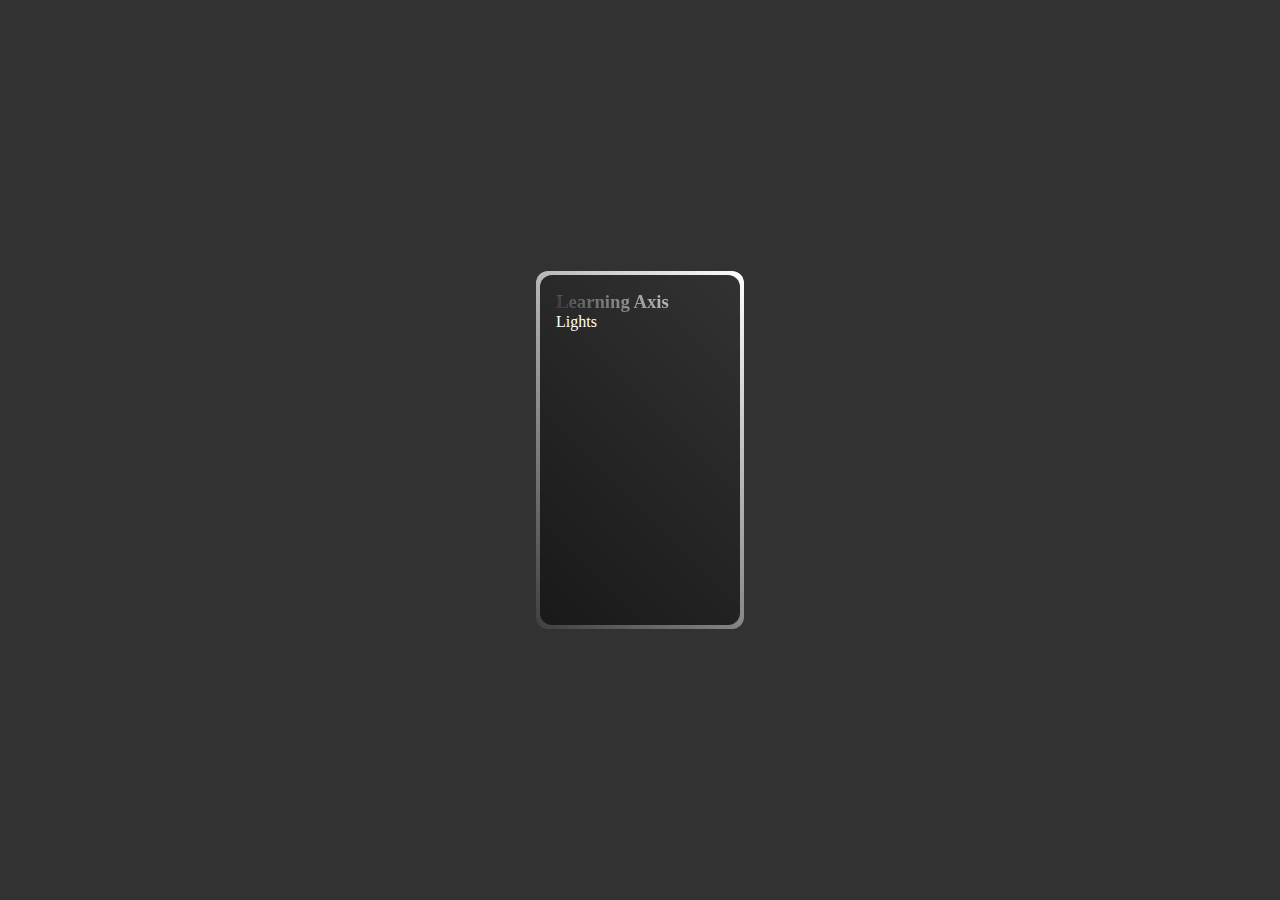
<file: test.html>
<!DOCTYPE html>
<html lang="en">
<head>
  <meta charset="UTF-8">
  <meta name="viewport" content="width=device-width, initial-scale=1.0">
  <title>Document</title>
  
  <style>
    * {
      margin: 0;
      box-sizing: border-box;
    }

    body {
      display: grid;
      place-items: center;
      min-height: 100svh;
      background-color: #323232;
    }

    .card {
      height: 350px;
      width: 200px;
      background-color: rgb(63, 63, 63) ;
      border-radius: 0.75rem;
      position: relative;
      color: white;
      padding: 1rem;
      --angle: 45deg;
      background: linear-gradient(var(--angle), #191919, #323232);
      
    }
    
    h3,img {
      display: block;
      color: transparent;
      background: linear-gradient(var(--angle), rgb(63, 63, 63) 10%, transparent 10%, transparent 90%, white 90%), linear-gradient(var(--angle), rgb(63, 63, 63) , white);
      background-clip: text;
      -webkit-background-clip: text;
    }

    .card::after {
      content: "";
      position: absolute;
      inset: -0.25rem;
      background: linear-gradient(var(--angle), rgb(63, 63, 63), white);
      z-index: -1;
      border-radius: inherit;
    }
    

  </style>

</head>
<body>
  
  <div class="card">
    <h3>Learning Axis</h3>
    <p>Lights</p>
  </div>

  <script>
    const card = document.querySelector('.card');

    function calculateAngle(x1, y1, x2, y2) {
      const dx = x2 - x1;
      const dy = y2 -y1;
      const rad = Math.atan2(dy, dx);
      const deg = rad * (180 / Math.PI);
      return deg;
    }

    window.addEventListener('mousemove', (e) =>{
      const rect = card.getBoundingClientRect();
      const angle = calculateAngle(rect.x, rect.y, e.offsetX, e.offsetY);
      card.style.setProperty("--angle", angle + "deg");
    });

  </script>

</body>
</html>
</file>
